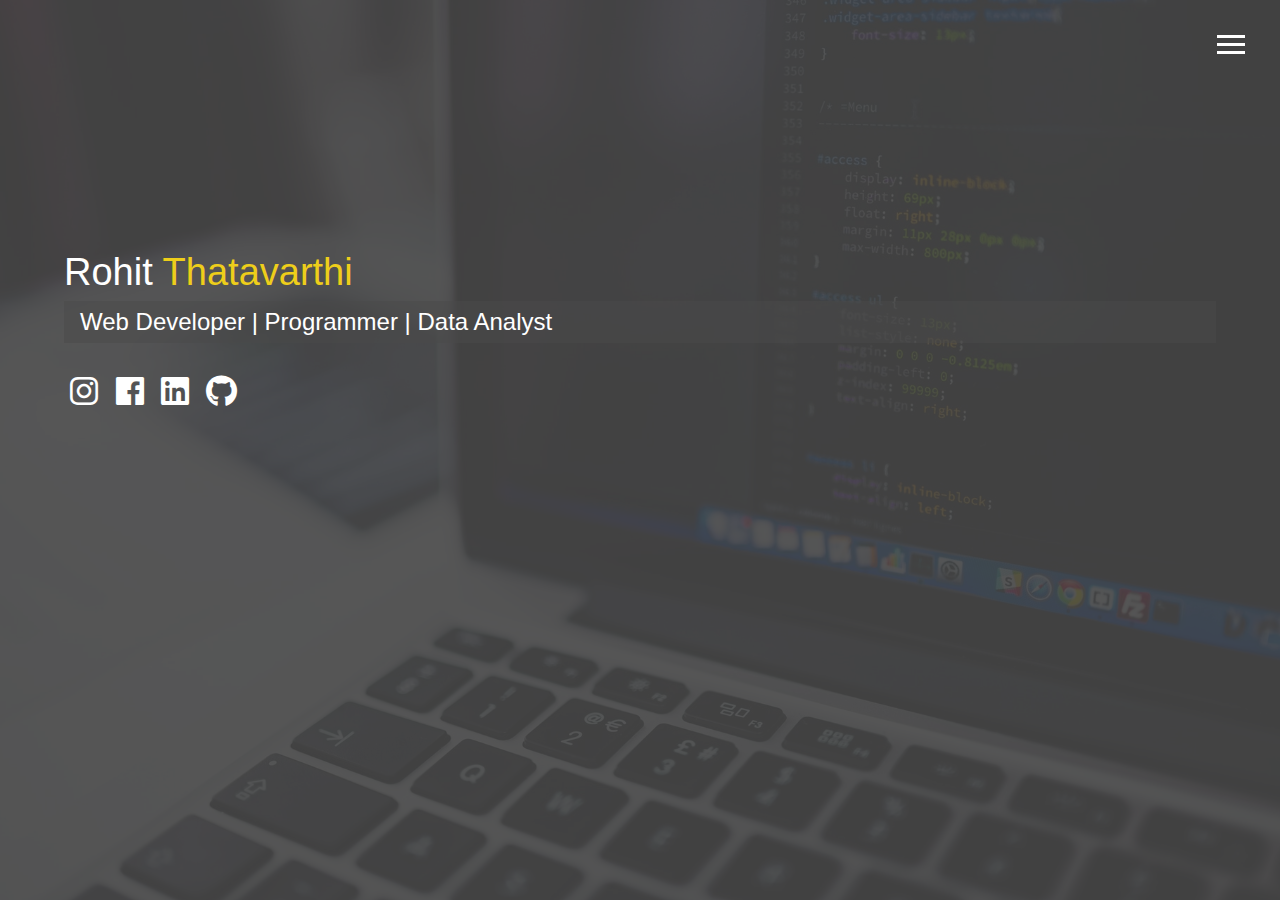
<file: index.html>
<!DOCTYPE html>
<html lang="en">
<head>
	<meta http-equiv="Content-Type" content="text/html; charset=UTF-8"/>
  <meta name="viewport" content="width=device-width, initial-scale=1.0">
  <meta http-equiv="X-UA-Compatible" content="ie=edge">
  <link rel="stylesheet" href="releases/v5.2.0/css/all.css" >
  <link rel="stylesheet" href="css/main.css">
  <title>Welcome Rohit's Portfolio</title>
</head>
<body id="bg-img">
  <header>
    <div class="menu-btn">
      <div class="btn-line"></div>
      <div class="btn-line"></div>
      <div class="btn-line"></div>
    </div>
    <nav class="menu">
      <div class="menu-branding">
        <div class="portrait"></div>
      </div>
      <ul class="menu-nav">
        <li class="nav-item current">
          <a href="index.html" class="nav-link">
            Home
          </a>
        </li>
        <li class="nav-item">
          <a href="about.html" class="nav-link">
            About Me
          </a>
        </li>
        <li class="nav-item">
          <a href="#" class="nav-link">
            My Work
          </a>
        </li>
        <li class="nav-item">
          <a href="contact.html" class="nav-link">
            Contact Me
          </a>
        </li>
      </ul>
    </nav>
  </header>
  <main id="home">
    <h1 style="font-size: 38px;" class="lg-heading">
      Rohit
      <span style="font-size: 38px;" class="text-secondary">Thatavarthi</span>
    </h1>
    <h2 class="sm-heading">
      Web Developer | Programmer | Data Analyst
    </h2>
    <div class="icons">
      <a href="https://www.instagram.com/thatavarthirohit">
        <i class="fab fa-instagram fa-2x"></i>
      </a>
      <a href="https://www.facebook.com/rohit.thatavarthi">
        <i class="fab fa-facebook fa-2x"></i>
      </a>
      <a href="https://www.linkedin.com/in/RohitThatavarthi">
        <i class="fab fa-linkedin fa-2x"></i>
      </a>
      <a href="https://github.com/RohitThatavarthi">
        <i class="fab fa-github fa-2x"></i>
      </a>
    </div>
  </main>
  <script src="js/main.js"></script>
</body>
</html>
</file>
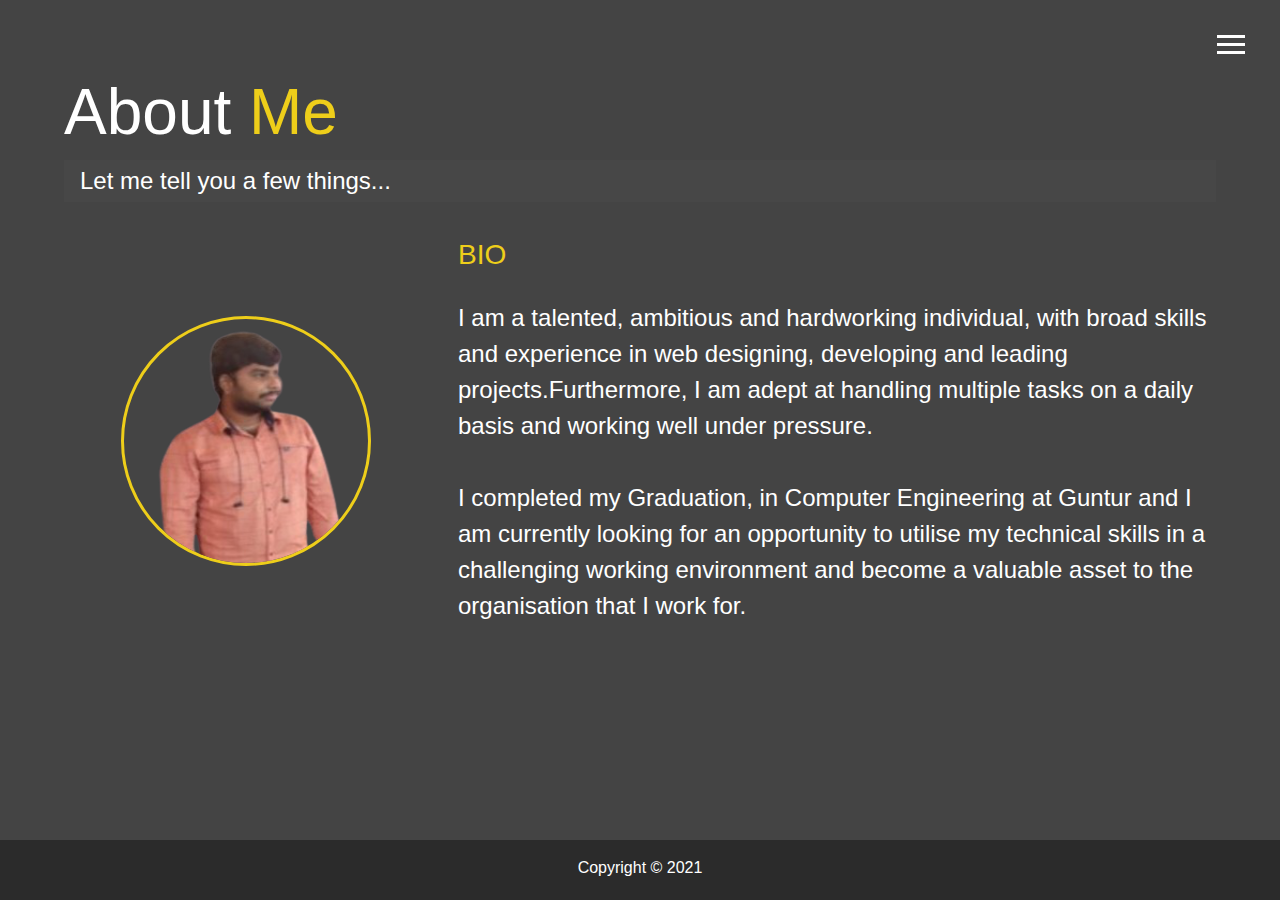
<file: about.html>
<!DOCTYPE html>
<html lang="en">
<head>
	<meta http-equiv="Content-Type" content="text/html; charset=UTF-8"/>
  <meta name="viewport" content="width=device-width, initial-scale=1.0">
  <meta http-equiv="X-UA-Compatible" content="ie=edge">
  <link rel="stylesheet" href="releases/v5.2.0/css/all.css" >
  <link rel="stylesheet" href="css/main.css">
  <title>About Me</title>
</head>
<body>
  <header>
    <div class="menu-btn">
      <div class="btn-line"></div>
      <div class="btn-line"></div>
      <div class="btn-line"></div>
    </div>
    <nav class="menu">
      <div class="menu-branding">
        <div class="portrait"></div>
      </div>
      <ul class="menu-nav">
        <li class="nav-item">
          <a href="index.html" class="nav-link">
            Home
          </a>
        </li>
        <li class="nav-item current">
          <a href="about.html" class="nav-link">
            About Me
          </a>
        </li>
        <li class="nav-item">
          <a href="#" class="nav-link">
            My Work
          </a>
        </li>
        <li class="nav-item">
          <a href="contact.html" class="nav-link">
            Contact Me
          </a>
        </li>
      </ul>
    </nav>
  </header>
  <main id="about">
    <h1 class="lg-heading">
      About
      <span class="text-secondary">Me</span>
    </h1>
    <h2 class="sm-heading">
      Let me tell you a few things...
    </h2>
    <div class="about-info">
      <img src="img/1.png" style="width:250px; height:250px;" alt="John Doe" class="bio-image">
      <div class="bio">
        <h3 class="text-secondary">BIO</h3>
        <p>
         I am a talented, ambitious and hardworking individual, with broad skills and experience in web designing, developing and leading projects.Furthermore, I am adept at handling multiple tasks on a daily basis and working well under pressure.<br>
        <br> I completed my Graduation, in Computer Engineering at Guntur and I am currently looking for an opportunity to utilise my technical skills in a challenging working environment and become a valuable asset to the organisation that I work for.
        </p>
      </div>
      <!-- <div class="job job-1">
        <h3>Swarg Interior & Architect</h3>
        <h6>Full Stack Developer</h6>
        <p>Developed an full working dynamic E-commerce website using HTML5, CSS3, PHP, Js, jQuery & mySQL,and hosted it on google cloud service.Website consist features like User verification via Email,PDF invoice generation,Integration to paypal,Integration to google & Facebook signin </p>
      </div>
      <div class="job job-2">
        <h3>Graphic Designer </h3>
        <h6>Designed An Movie poster</h6>
        <p> Designed an short Film Poster for YouTubers, Instagram,etc using Adobe InDesign, Illustrator, Photoshop & corel draw in cheap rates.</p>
      </div>
      <div class="job job-3">
        <h3>UI/UX Designer</h3>
        <h6>front End Designer</h6>
        <p>Designed an responsive UI (user Interface) for Website, Web apps, Android app using Adobe XD, Figma, sketch,etc at cheap rates</p>
      </div> -->
    </div>
  </main>
  <footer id="main-footer">
    Copyright &copy; 2021
  </footer>
  <script src="js/main.js"></script>
</body>
</html>
</file>
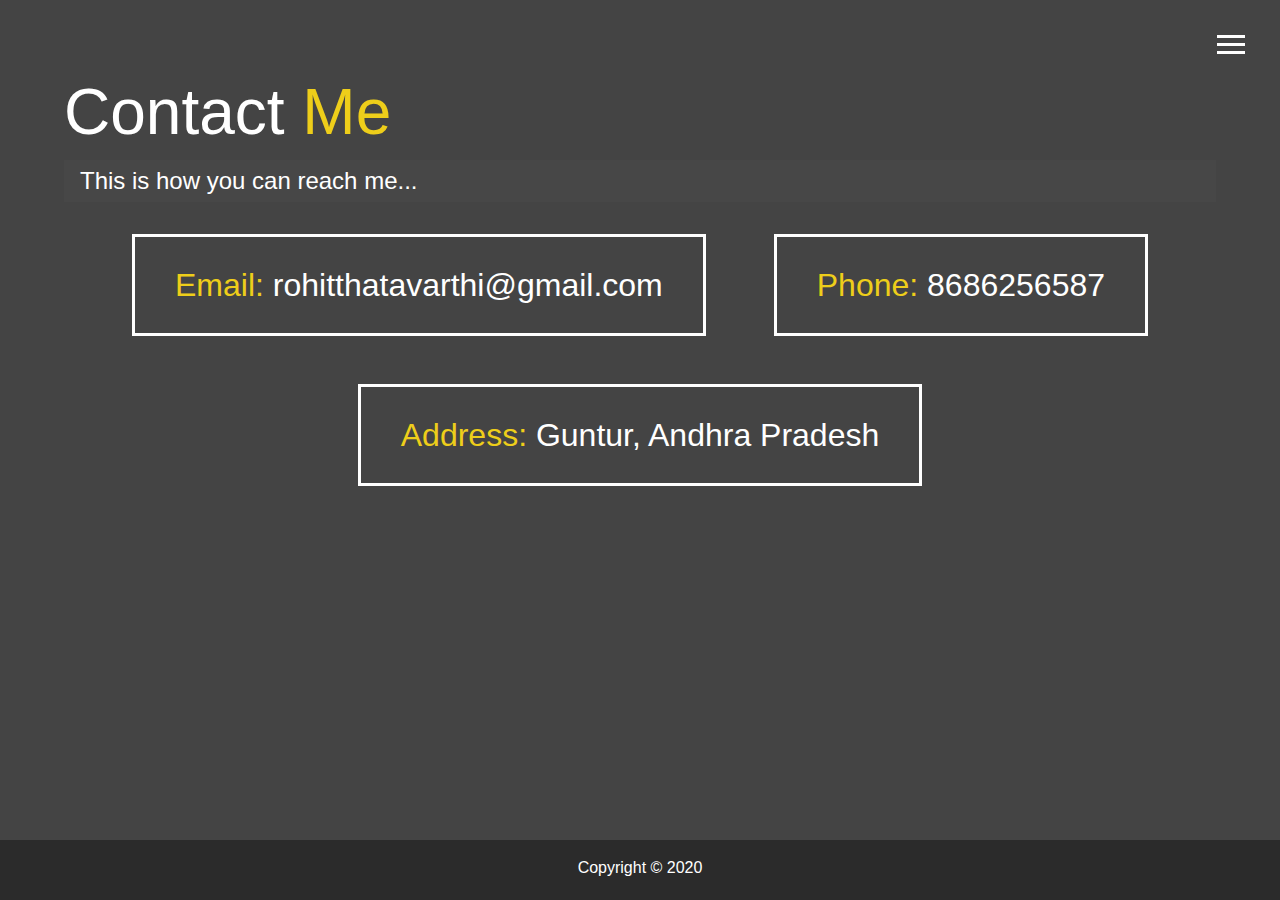
<file: contact.html>
<!DOCTYPE html>
<html lang="en">
<head>
	<meta http-equiv="Content-Type" content="text/html; charset=UTF-8"/>
  <meta name="viewport" content="width=device-width, initial-scale=1.0">
  <meta http-equiv="X-UA-Compatible" content="ie=edge">
  <link rel="stylesheet" href="releases/v5.2.0/css/all.css" >
  <link rel="stylesheet" href="css/main.css">
  <title>Contact Me</title>
</head>
<body>
  <header>
    <div class="menu-btn">
      <div class="btn-line"></div>
      <div class="btn-line"></div>
      <div class="btn-line"></div>
    </div>
    <nav class="menu">
      <div class="menu-branding">
        <div class="portrait"></div>
      </div>
      <ul class="menu-nav">
        <li class="nav-item">
          <a href="index.html" class="nav-link">
            Home
          </a>
        </li>
        <li class="nav-item">
          <a href="about.html" class="nav-link">
            About Me
          </a>
        </li>
        <li class="nav-item">
          <a href="#" class="nav-link">
            My Work
          </a>
        </li>
        <li class="nav-item current">
          <a href="contact.html" class="nav-link">
            Contact Me
          </a>
        </li>
      </ul>
    </nav>
  </header>
  <main id="contact">
    <h1 class="lg-heading">
      Contact
      <span class="text-secondary">Me</span>
    </h1>
    <h2 class="sm-heading">
      This is how you can reach me...
    </h2>
    <div class="boxes">
      <div>
        <span class="text-secondary">Email: </span> <a href="mailto:rohitthatavarthi@gmail.com"> rohitthatavarthi@gmail.com </a>
      </div>
      <div>
        <span class="text-secondary">Phone: </span> <a href="callto:+918686256587"> 8686256587 </a>
      </div>
      <div>
        <span class="text-secondary">Address: </span> Guntur, Andhra Pradesh 
      </div>
    </div>
  </main>
  <footer id="main-footer">
    Copyright &copy; 2020
  </footer>
  <script src="js/main.js"></script>
</body>
</html>
</file>
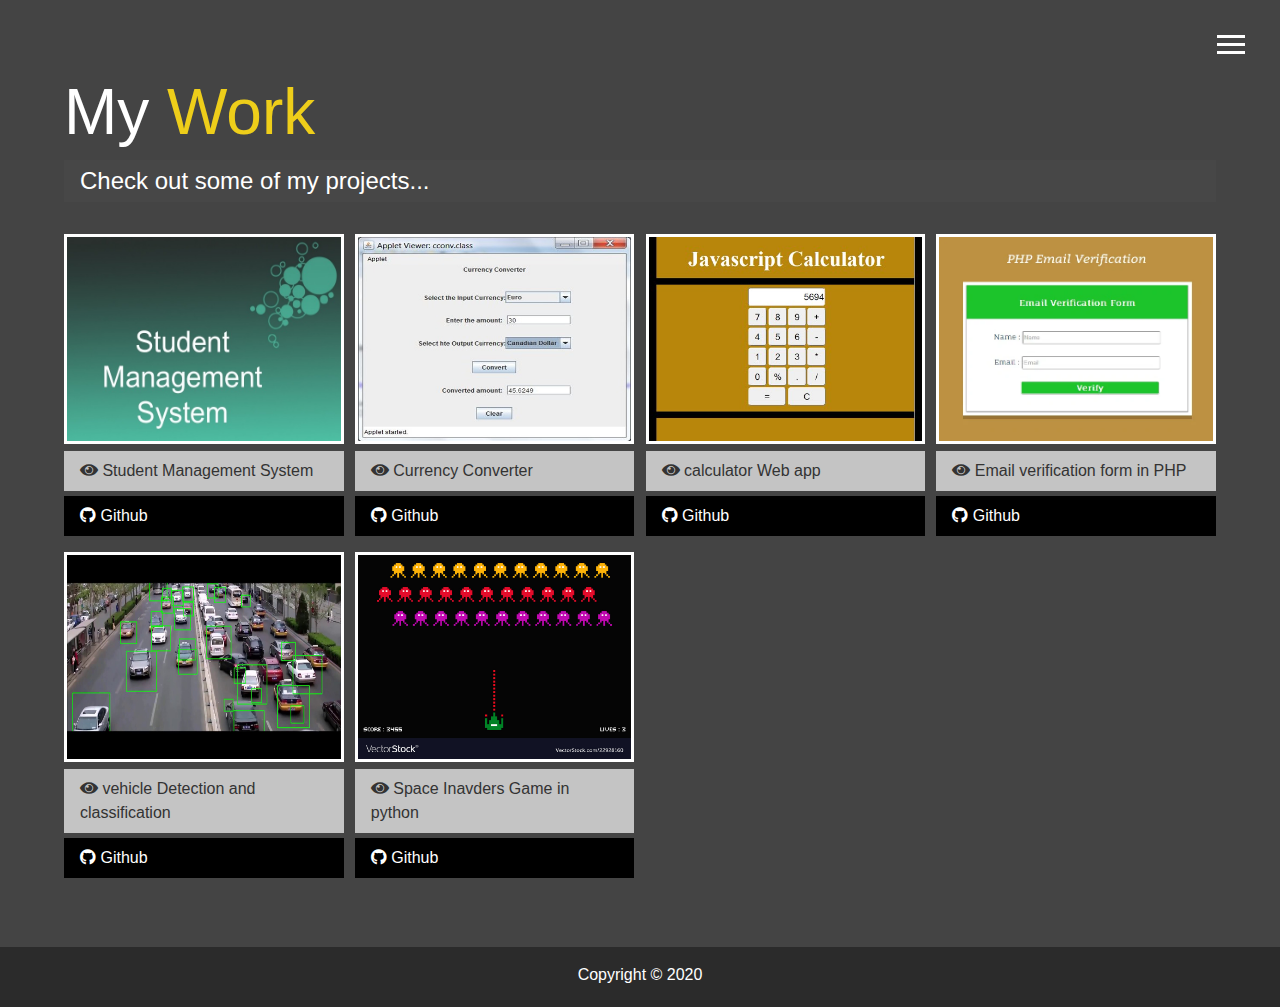
<file: work.html>
<!DOCTYPE html>
<html lang="en">
<head>
	<meta http-equiv="Content-Type" content="text/html; charset=UTF-8"/>
  <meta name="viewport" content="width=device-width, initial-scale=1.0">
  <meta http-equiv="X-UA-Compatible" content="ie=edge">
  <link rel="stylesheet" href="releases/v5.2.0/css/all.css" >
  <link rel="stylesheet" href="css/main.css">
  <title>View My Work</title>
</head>
<body>
  <header>
    <div class="menu-btn">
      <div class="btn-line"></div>
      <div class="btn-line"></div>
      <div class="btn-line"></div>
    </div>
    <nav class="menu">
      <div class="menu-branding">
        <div class="portrait"></div>
      </div>
      <ul class="menu-nav">
        <li class="nav-item">
          <a href="index.html" class="nav-link">
            Home
          </a>
        </li>
        <li class="nav-item">
          <a href="about.html" class="nav-link">
            About Me
          </a>
        </li>
        <li class="nav-item current">
          <a href="#" class="nav-link">
            My Work
          </a>
        </li>
        <li class="nav-item">
          <a href="contact.html" class="nav-link">
          Contact Me
          </a>
        </li>
      </ul>
    </nav>
  </header>
  <main id="work">
    <h1 class="lg-heading">
      My
      <span class="text-secondary">Work</span>
    </h1>
    <h2 class="sm-heading">
      Check out some of my projects...
    </h2>
    <div class="projects">
      <!-- for  project 1--> 
      <div class="item">
        <a href="https://combinatorial-pats.000webhostapp.com/index.php">
          <img style="height:210px;" src="img/projects/student.jpg" alt="Project">
        </a>
        <a href="https://combinatorial-pats.000webhostapp.com/index.php" class="btn-light">
          <i class="fas fa-eye"></i> Student Management System
        </a>
        <a href="https://github.com/Himanshusalagre/student_management_system" class="btn-dark">
          <i class="fab fa-github"></i> Github
        </a>
      </div>
<!-- for  project 2--> 
      <div class="item">
        <a href="https://github.com/Himanshusalagre/currency_convertor">
          <img style="height:210px;" src="img/projects/currency.jpg" alt="Project">
        </a>
        <a href="https://github.com/Himanshusalagre/currency_convertor" class="btn-light">
          <i class="fas fa-eye"></i> Currency Converter
        </a>
        <a href="https://github.com/Himanshusalagre/currency_convertor" class="btn-dark">
          <i class="fab fa-github"></i> Github
        </a>
      </div>
<!-- for  project 3--> 
      <div class="item">
        <a href="https://github.com/Himanshusalagre/online_Calculator">
          <img style="height:210px;" src="img/projects/calci.jpg" alt="Project">
        </a>
        <a href="https://github.com/Himanshusalagre/online_Calculator" class="btn-light">
          <i class="fas fa-eye"></i> calculator Web app 
        </a>
        <a href="https://github.com/Himanshusalagre/online_Calculator" class="btn-dark">
          <i class="fab fa-github"></i> Github
        </a>
      </div>
<!-- for  project 4--> 
      <div class="item">
        <a href="https://github.com/Himanshusalagre/Client_verification_via_Email">
          <img style="height:210px;" src="img/projects/email.png" alt="Project">
        </a>
        <a href="https://github.com/Himanshusalagre/Client_verification_via_Email" class="btn-light">
          <i class="fas fa-eye"></i> Email verification form in PHP
        </a>
        <a href="https://github.com/Himanshusalagre/Client_verification_via_Email" class="btn-dark">
          <i class="fab fa-github"></i> Github
        </a>
      </div>
<!-- for  project 5--> 
      <div class="item">
        <a href="https://github.com/Himanshusalagre/vehicle_Detection_and_classification">
          <img style="height:210px;" src="img/projects/vehicle.jpg" alt="Project">
        </a>
        <a href="https://github.com/Himanshusalagre/vehicle_Detection_and_classification" class="btn-light">
          <i class="fas fa-eye"></i> vehicle Detection and classification
        </a>
        <a href=" https://github.com/Himanshusalagre/vehicle_Detection_and_classification" class="btn-dark">
          <i class="fab fa-github"></i> Github
        </a>
      </div>
<!--- for  project 6--> 
  <div class="item">
        <a href="https://github.com/Himanshusalagre/space_invader_Python_Game">
          <img style="height:210px;" src="img/projects/space.jpg" alt="Project">
        </a>
        <a href="https://github.com/Himanshusalagre/space_invader_Python_Game" class="btn-light">
          <i class="fas fa-eye"></i> Space Inavders Game in python
        </a>
        <a href="https://github.com/Himanshusalagre/space_invader_Python_Game" class="btn-dark">
          <i class="fab fa-github"></i> Github
        </a>
      </div>
    </div>
  </main>
  <footer id="main-footer">
    Copyright &copy; 2020
  </footer>
  <script src="js/main.js"></script>
</body>
</html>
</file>
<file: css/main.css>
.menu-btn {
  position: absolute;
  z-index: 3;
  right: 35px;
  top: 35px;
  cursor: pointer;
  transition: all 0.5s ease-out; }
  .menu-btn .btn-line {
    width: 28px;
    height: 3px;
    margin: 0 0 5px 0;
    background: #fff;
    transition: all 0.5s ease-out; }
  .menu-btn.close {
    transform: rotate(180deg); }
    .menu-btn.close .btn-line:nth-child(1) {
      transform: rotate(45deg) translate(5px, 5px); }
    .menu-btn.close .btn-line:nth-child(2) {
      opacity: 0; }
    .menu-btn.close .btn-line:nth-child(3) {
      transform: rotate(-45deg) translate(7px, -6px); }

.menu {
  position: fixed;
  top: 0;
  width: 100%;
  opacity: 0.9;
  visibility: hidden; }
  .menu.show {
    visibility: visible; }
  .menu-branding, .menu-nav {
    display: flex;
    flex-flow: column wrap;
    align-items: center;
    justify-content: center;
    float: left;
    width: 50%;
    height: 100vh;
    overflow: hidden; }
  .menu-nav {
    margin: 0;
    padding: 0;
    background: #373737;
    list-style: none;
    transform: translate3d(0, -100%, 0);
    transition: all 0.5s ease-out; }
    .menu-nav.show {
      transform: translate3d(0, 0, 0); }
  .menu-branding {
    background: #444;
    transform: translate3d(0, 100%, 0);
    transition: all 0.5s ease-out; }
    .menu-branding.show {
      transform: translate3d(0, 0, 0); }
    .menu-branding .portrait {
      width: 228px;
      height: 271px;
      background: url("../img/1.png");
      background-color: #eece1a;
      border-radius: 50%;
      border: solid 5px wheat; }
  .menu .nav-item {
    transform: translate3d(600px, 0, 0);
    transition: all 0.5s ease-out; }
    .menu .nav-item.show {
      transform: translate3d(0, 0, 0); }
    .menu .nav-item.current > a {
      color: #eece1a; }
  .menu .nav-link {
    display: inline-block;
    position: relative;
    font-size: 30px;
    text-transform: uppercase;
    padding: 1rem 0;
    font-weight: 300;
    color: #fff;
    text-decoration: none;
    transition: all 0.5s ease-out; }
    .menu .nav-link:hover {
      color: #eece1a; }

.nav-item:nth-child(1) {
  transition-delay: 0.1s; }

.nav-item:nth-child(2) {
  transition-delay: 0.2s; }

.nav-item:nth-child(3) {
  transition-delay: 0.3s; }

.nav-item:nth-child(4) {
  transition-delay: 0.4s; }

* {
  box-sizing: border-box; }

body {
  background: #444;
  color: #fff;
  height: 100%;
  margin: 0;
  font-family: 'Segoe UI', Tahoma, Geneva, Verdana, sans-serif;
  line-height: 1.5; }
  body#bg-img {
    background: url(../img/background.jpg);
    background-attachment: fixed;
    background-size: cover; }
    body#bg-img:after {
      content: '';
      position: absolute;
      top: 0;
      right: 0;
      width: 100%;
      height: 100%;
      z-index: -1;
      background: rgba(68, 68, 68, 0.9); }

h1,
h2,
h3 {
  margin: 0;
  font-weight: 400; }
  h1.lg-heading,
  h2.lg-heading,
  h3.lg-heading {
    font-size: 4rem; }
  h1.sm-heading,
  h2.sm-heading,
  h3.sm-heading {
    margin-bottom: 2rem;
    padding: 0.2rem 1rem;
    background: rgba(73, 73, 73, 0.5); }

a {
  color: #fff;
  text-decoration: none; }

header {
  position: fixed;
  z-index: 2;
  width: 100%; }

.text-secondary {
  color: #eece1a; }

main {
  padding: 4rem;
  min-height: calc(100vh - 60px); }
  main .icons {
    margin-top: 1rem; }
    main .icons a {
      padding: 0.4rem; }
      main .icons a:hover {
        color: #eece1a;
        transition: all 0.5s ease-out; }
  main#home {
    overflow: hidden; }
    main#home h1 {
      margin-top: 20vh; }

.about-info {
  display: grid;
  grid-gap: 30px;
  grid-template-areas: 'bioimage bio bio' 'job1 job2 job3';
  grid-template-columns: repeat(3, 1fr); }
  .about-info .bio-image {
    grid-area: bioimage;
    margin: auto;
    border-radius: 50%;
    border: #eece1a 3px solid; }
  .about-info .bio {
    grid-area: bio;
    font-size: 1.5rem; }
  .about-info .job-1 {
    grid-area: job1; }
  .about-info .job-2 {
    grid-area: job2; }
  .about-info .job-3 {
    grid-area: job3; }
  .about-info .job {
    background: #515151;
    padding: 0.5rem;
    border-bottom: #eece1a 5px solid; }

.projects {
  display: grid;
  grid-gap: 0.7rem;
  grid-template-columns: repeat(3, 1fr); }
  .projects img {
    width: 100%;
    border: 3px #fff solid; }
    .projects img:hover {
      opacity: 0.5;
      border-color: #eece1a;
      transition: all 0.5s ease-out; }

.boxes {
  display: flex;
  flex-wrap: wrap;
  justify-content: space-evenly;
  align-items: center;
  margin-top: 1rem; }
  .boxes div {
    font-size: 2rem;
    border: 3px #fff solid;
    padding: 1.5rem 2.5rem;
    margin-bottom: 3rem;
    transition: all 0.5s ease-out; }
    .boxes div:hover {
      padding: 0.5rem 1.5rem;
      background: #eece1a;
      color: #000; }
      .boxes div:hover span {
        color: #000; }

.btn, .btn-dark, .btn-light {
  display: block;
  padding: 0.5rem 1rem;
  border: 0;
  margin-bottom: 0.3rem; }
  .btn:hover, .btn-dark:hover, .btn-light:hover {
    background: #eece1a;
    color: #000; }

.btn-dark {
  background: black;
  color: #fff; }

.btn-light {
  background: #c4c4c4;
  color: #333; }

#main-footer {
  text-align: center;
  padding: 1rem;
  background: #2b2b2b;
  color: #fff;
  height: 60px; }

@media screen and (min-width: 1171px) {
  .projects {
    grid-template-columns: repeat(4, 1fr); } }

@media screen and (min-width: 769px) and (max-width: 1170px) {
  .projects {
    grid-template-columns: repeat(3, 1fr); } }

@media screen and (max-width: 768px) {
  main {
    align-items: center;
    text-align: center; }
    main .lg-heading {
      line-height: 1;
      margin-bottom: 1rem; }
  ul.menu-nav,
  div.menu-branding {
    float: none;
    width: 100%;
    min-height: 0; }
    ul.menu-nav.show,
    div.menu-branding.show {
      transform: translate3d(0, 0, 0); }
  .menu-nav {
    height: 75vh;
    transform: translate3d(-100%, 0, 0);
    font-size: 24px; }
  .menu-branding {
    height: 25vh;
    transform: translate3d(100%, 0, 0); }
    .menu-branding .portrait {
      background: url("../img/1_small.png");
      width: 150px;
      height:148px; 
    }
  .about-info {
    grid-template-areas: 'bioimage' 'bio' 'job1' 'job2' 'job3';
    grid-template-columns: 1fr; }
  .projects {
    grid-template-columns: repeat(2, 1fr); } }

@media screen and (max-width: 500px) {
  main {
    padding: 2rem; }
    main #home h1 {
      margin-top: 10vh; }
    main .lg-heading {
      margin-top: 1rem;
      font-size: 5rem; }
  .projects {
    grid-template-columns: 1fr; } }
</file>
<file: releases/v5.2.0/css/all.css>
/*!
 * Font Awesome Free 5.2.0 by @fontawesome - https://fontawesome.com
 * License - https://fontawesome.com/license (Icons: CC BY 4.0, Fonts: SIL OFL 1.1, Code: MIT License)
 */
.fa,.fab,.fal,.far,.fas{-moz-osx-font-smoothing:grayscale;-webkit-font-smoothing:antialiased;display:inline-block;font-style:normal;font-variant:normal;text-rendering:auto;line-height:1}.fa-lg{font-size:1.33333em;line-height:.75em;vertical-align:-.0667em}.fa-xs{font-size:.75em}.fa-sm{font-size:.875em}.fa-1x{font-size:1em}.fa-2x{font-size:2em}.fa-3x{font-size:3em}.fa-4x{font-size:4em}.fa-5x{font-size:5em}.fa-6x{font-size:6em}.fa-7x{font-size:7em}.fa-8x{font-size:8em}.fa-9x{font-size:9em}.fa-10x{font-size:10em}.fa-fw{text-align:center;width:1.25em}.fa-ul{list-style-type:none;margin-left:2.5em;padding-left:0}.fa-ul>li{position:relative}.fa-li{left:-2em;position:absolute;text-align:center;width:2em;line-height:inherit}.fa-border{border:.08em solid #eee;border-radius:.1em;padding:.2em .25em .15em}.fa-pull-left{float:left}.fa-pull-right{float:right}.fa.fa-pull-left,.fab.fa-pull-left,.fal.fa-pull-left,.far.fa-pull-left,.fas.fa-pull-left{margin-right:.3em}.fa.fa-pull-right,.fab.fa-pull-right,.fal.fa-pull-right,.far.fa-pull-right,.fas.fa-pull-right{margin-left:.3em}.fa-spin{animation:a 2s infinite linear}.fa-pulse{animation:a 1s infinite steps(8)}@keyframes a{0%{transform:rotate(0deg)}to{transform:rotate(1turn)}}.fa-rotate-90{-ms-filter:"progid:DXImageTransform.Microsoft.BasicImage(rotation=1)";transform:rotate(90deg)}.fa-rotate-180{-ms-filter:"progid:DXImageTransform.Microsoft.BasicImage(rotation=2)";transform:rotate(180deg)}.fa-rotate-270{-ms-filter:"progid:DXImageTransform.Microsoft.BasicImage(rotation=3)";transform:rotate(270deg)}.fa-flip-horizontal{-ms-filter:"progid:DXImageTransform.Microsoft.BasicImage(rotation=0, mirror=1)";transform:scaleX(-1)}.fa-flip-vertical{transform:scaleY(-1)}.fa-flip-horizontal.fa-flip-vertical,.fa-flip-vertical{-ms-filter:"progid:DXImageTransform.Microsoft.BasicImage(rotation=2, mirror=1)"}.fa-flip-horizontal.fa-flip-vertical{transform:scale(-1)}:root .fa-flip-horizontal,:root .fa-flip-vertical,:root .fa-rotate-90,:root .fa-rotate-180,:root .fa-rotate-270{-webkit-filter:none;filter:none}.fa-stack{display:inline-block;height:2em;line-height:2em;position:relative;vertical-align:middle;width:2em}.fa-stack-1x,.fa-stack-2x{left:0;position:absolute;text-align:center;width:100%}.fa-stack-1x{line-height:inherit}.fa-stack-2x{font-size:2em}.fa-inverse{color:#fff}.fa-500px:before{content:"\f26e"}.fa-accessible-icon:before{content:"\f368"}.fa-accusoft:before{content:"\f369"}.fa-address-book:before{content:"\f2b9"}.fa-address-card:before{content:"\f2bb"}.fa-adjust:before{content:"\f042"}.fa-adn:before{content:"\f170"}.fa-adversal:before{content:"\f36a"}.fa-affiliatetheme:before{content:"\f36b"}.fa-air-freshener:before{content:"\f5d0"}.fa-algolia:before{content:"\f36c"}.fa-align-center:before{content:"\f037"}.fa-align-justify:before{content:"\f039"}.fa-align-left:before{content:"\f036"}.fa-align-right:before{content:"\f038"}.fa-allergies:before{content:"\f461"}.fa-amazon:before{content:"\f270"}.fa-amazon-pay:before{content:"\f42c"}.fa-ambulance:before{content:"\f0f9"}.fa-american-sign-language-interpreting:before{content:"\f2a3"}.fa-amilia:before{content:"\f36d"}.fa-anchor:before{content:"\f13d"}.fa-android:before{content:"\f17b"}.fa-angellist:before{content:"\f209"}.fa-angle-double-down:before{content:"\f103"}.fa-angle-double-left:before{content:"\f100"}.fa-angle-double-right:before{content:"\f101"}.fa-angle-double-up:before{content:"\f102"}.fa-angle-down:before{content:"\f107"}.fa-angle-left:before{content:"\f104"}.fa-angle-right:before{content:"\f105"}.fa-angle-up:before{content:"\f106"}.fa-angry:before{content:"\f556"}.fa-angrycreative:before{content:"\f36e"}.fa-angular:before{content:"\f420"}.fa-app-store:before{content:"\f36f"}.fa-app-store-ios:before{content:"\f370"}.fa-apper:before{content:"\f371"}.fa-apple:before{content:"\f179"}.fa-apple-alt:before{content:"\f5d1"}.fa-apple-pay:before{content:"\f415"}.fa-archive:before{content:"\f187"}.fa-archway:before{content:"\f557"}.fa-arrow-alt-circle-down:before{content:"\f358"}.fa-arrow-alt-circle-left:before{content:"\f359"}.fa-arrow-alt-circle-right:before{content:"\f35a"}.fa-arrow-alt-circle-up:before{content:"\f35b"}.fa-arrow-circle-down:before{content:"\f0ab"}.fa-arrow-circle-left:before{content:"\f0a8"}.fa-arrow-circle-right:before{content:"\f0a9"}.fa-arrow-circle-up:before{content:"\f0aa"}.fa-arrow-down:before{content:"\f063"}.fa-arrow-left:before{content:"\f060"}.fa-arrow-right:before{content:"\f061"}.fa-arrow-up:before{content:"\f062"}.fa-arrows-alt:before{content:"\f0b2"}.fa-arrows-alt-h:before{content:"\f337"}.fa-arrows-alt-v:before{content:"\f338"}.fa-assistive-listening-systems:before{content:"\f2a2"}.fa-asterisk:before{content:"\f069"}.fa-asymmetrik:before{content:"\f372"}.fa-at:before{content:"\f1fa"}.fa-atlas:before{content:"\f558"}.fa-atom:before{content:"\f5d2"}.fa-audible:before{content:"\f373"}.fa-audio-description:before{content:"\f29e"}.fa-autoprefixer:before{content:"\f41c"}.fa-avianex:before{content:"\f374"}.fa-aviato:before{content:"\f421"}.fa-award:before{content:"\f559"}.fa-aws:before{content:"\f375"}.fa-backspace:before{content:"\f55a"}.fa-backward:before{content:"\f04a"}.fa-balance-scale:before{content:"\f24e"}.fa-ban:before{content:"\f05e"}.fa-band-aid:before{content:"\f462"}.fa-bandcamp:before{content:"\f2d5"}.fa-barcode:before{content:"\f02a"}.fa-bars:before{content:"\f0c9"}.fa-baseball-ball:before{content:"\f433"}.fa-basketball-ball:before{content:"\f434"}.fa-bath:before{content:"\f2cd"}.fa-battery-empty:before{content:"\f244"}.fa-battery-full:before{content:"\f240"}.fa-battery-half:before{content:"\f242"}.fa-battery-quarter:before{content:"\f243"}.fa-battery-three-quarters:before{content:"\f241"}.fa-bed:before{content:"\f236"}.fa-beer:before{content:"\f0fc"}.fa-behance:before{content:"\f1b4"}.fa-behance-square:before{content:"\f1b5"}.fa-bell:before{content:"\f0f3"}.fa-bell-slash:before{content:"\f1f6"}.fa-bezier-curve:before{content:"\f55b"}.fa-bicycle:before{content:"\f206"}.fa-bimobject:before{content:"\f378"}.fa-binoculars:before{content:"\f1e5"}.fa-birthday-cake:before{content:"\f1fd"}.fa-bitbucket:before{content:"\f171"}.fa-bitcoin:before{content:"\f379"}.fa-bity:before{content:"\f37a"}.fa-black-tie:before{content:"\f27e"}.fa-blackberry:before{content:"\f37b"}.fa-blender:before{content:"\f517"}.fa-blind:before{content:"\f29d"}.fa-blogger:before{content:"\f37c"}.fa-blogger-b:before{content:"\f37d"}.fa-bluetooth:before{content:"\f293"}.fa-bluetooth-b:before{content:"\f294"}.fa-bold:before{content:"\f032"}.fa-bolt:before{content:"\f0e7"}.fa-bomb:before{content:"\f1e2"}.fa-bone:before{content:"\f5d7"}.fa-bong:before{content:"\f55c"}.fa-book:before{content:"\f02d"}.fa-book-open:before{content:"\f518"}.fa-book-reader:before{content:"\f5da"}.fa-bookmark:before{content:"\f02e"}.fa-bowling-ball:before{content:"\f436"}.fa-box:before{content:"\f466"}.fa-box-open:before{content:"\f49e"}.fa-boxes:before{content:"\f468"}.fa-braille:before{content:"\f2a1"}.fa-brain:before{content:"\f5dc"}.fa-briefcase:before{content:"\f0b1"}.fa-briefcase-medical:before{content:"\f469"}.fa-broadcast-tower:before{content:"\f519"}.fa-broom:before{content:"\f51a"}.fa-brush:before{content:"\f55d"}.fa-btc:before{content:"\f15a"}.fa-bug:before{content:"\f188"}.fa-building:before{content:"\f1ad"}.fa-bullhorn:before{content:"\f0a1"}.fa-bullseye:before{content:"\f140"}.fa-burn:before{content:"\f46a"}.fa-buromobelexperte:before{content:"\f37f"}.fa-bus:before{content:"\f207"}.fa-bus-alt:before{content:"\f55e"}.fa-buysellads:before{content:"\f20d"}.fa-calculator:before{content:"\f1ec"}.fa-calendar:before{content:"\f133"}.fa-calendar-alt:before{content:"\f073"}.fa-calendar-check:before{content:"\f274"}.fa-calendar-minus:before{content:"\f272"}.fa-calendar-plus:before{content:"\f271"}.fa-calendar-times:before{content:"\f273"}.fa-camera:before{content:"\f030"}.fa-camera-retro:before{content:"\f083"}.fa-cannabis:before{content:"\f55f"}.fa-capsules:before{content:"\f46b"}.fa-car:before{content:"\f1b9"}.fa-car-alt:before{content:"\f5de"}.fa-car-battery:before{content:"\f5df"}.fa-car-crash:before{content:"\f5e1"}.fa-car-side:before{content:"\f5e4"}.fa-caret-down:before{content:"\f0d7"}.fa-caret-left:before{content:"\f0d9"}.fa-caret-right:before{content:"\f0da"}.fa-caret-square-down:before{content:"\f150"}.fa-caret-square-left:before{content:"\f191"}.fa-caret-square-right:before{content:"\f152"}.fa-caret-square-up:before{content:"\f151"}.fa-caret-up:before{content:"\f0d8"}.fa-cart-arrow-down:before{content:"\f218"}.fa-cart-plus:before{content:"\f217"}.fa-cc-amazon-pay:before{content:"\f42d"}.fa-cc-amex:before{content:"\f1f3"}.fa-cc-apple-pay:before{content:"\f416"}.fa-cc-diners-club:before{content:"\f24c"}.fa-cc-discover:before{content:"\f1f2"}.fa-cc-jcb:before{content:"\f24b"}.fa-cc-mastercard:before{content:"\f1f1"}.fa-cc-paypal:before{content:"\f1f4"}.fa-cc-stripe:before{content:"\f1f5"}.fa-cc-visa:before{content:"\f1f0"}.fa-centercode:before{content:"\f380"}.fa-certificate:before{content:"\f0a3"}.fa-chalkboard:before{content:"\f51b"}.fa-chalkboard-teacher:before{content:"\f51c"}.fa-charging-station:before{content:"\f5e7"}.fa-chart-area:before{content:"\f1fe"}.fa-chart-bar:before{content:"\f080"}.fa-chart-line:before{content:"\f201"}.fa-chart-pie:before{content:"\f200"}.fa-check:before{content:"\f00c"}.fa-check-circle:before{content:"\f058"}.fa-check-double:before{content:"\f560"}.fa-check-square:before{content:"\f14a"}.fa-chess:before{content:"\f439"}.fa-chess-bishop:before{content:"\f43a"}.fa-chess-board:before{content:"\f43c"}.fa-chess-king:before{content:"\f43f"}.fa-chess-knight:before{content:"\f441"}.fa-chess-pawn:before{content:"\f443"}.fa-chess-queen:before{content:"\f445"}.fa-chess-rook:before{content:"\f447"}.fa-chevron-circle-down:before{content:"\f13a"}.fa-chevron-circle-left:before{content:"\f137"}.fa-chevron-circle-right:before{content:"\f138"}.fa-chevron-circle-up:before{content:"\f139"}.fa-chevron-down:before{content:"\f078"}.fa-chevron-left:before{content:"\f053"}.fa-chevron-right:before{content:"\f054"}.fa-chevron-up:before{content:"\f077"}.fa-child:before{content:"\f1ae"}.fa-chrome:before{content:"\f268"}.fa-church:before{content:"\f51d"}.fa-circle:before{content:"\f111"}.fa-circle-notch:before{content:"\f1ce"}.fa-clipboard:before{content:"\f328"}.fa-clipboard-check:before{content:"\f46c"}.fa-clipboard-list:before{content:"\f46d"}.fa-clock:before{content:"\f017"}.fa-clone:before{content:"\f24d"}.fa-closed-captioning:before{content:"\f20a"}.fa-cloud:before{content:"\f0c2"}.fa-cloud-download-alt:before{content:"\f381"}.fa-cloud-upload-alt:before{content:"\f382"}.fa-cloudscale:before{content:"\f383"}.fa-cloudsmith:before{content:"\f384"}.fa-cloudversify:before{content:"\f385"}.fa-cocktail:before{content:"\f561"}.fa-code:before{content:"\f121"}.fa-code-branch:before{content:"\f126"}.fa-codepen:before{content:"\f1cb"}.fa-codiepie:before{content:"\f284"}.fa-coffee:before{content:"\f0f4"}.fa-cog:before{content:"\f013"}.fa-cogs:before{content:"\f085"}.fa-coins:before{content:"\f51e"}.fa-columns:before{content:"\f0db"}.fa-comment:before{content:"\f075"}.fa-comment-alt:before{content:"\f27a"}.fa-comment-dots:before{content:"\f4ad"}.fa-comment-slash:before{content:"\f4b3"}.fa-comments:before{content:"\f086"}.fa-compact-disc:before{content:"\f51f"}.fa-compass:before{content:"\f14e"}.fa-compress:before{content:"\f066"}.fa-concierge-bell:before{content:"\f562"}.fa-connectdevelop:before{content:"\f20e"}.fa-contao:before{content:"\f26d"}.fa-cookie:before{content:"\f563"}.fa-cookie-bite:before{content:"\f564"}.fa-copy:before{content:"\f0c5"}.fa-copyright:before{content:"\f1f9"}.fa-couch:before{content:"\f4b8"}.fa-cpanel:before{content:"\f388"}.fa-creative-commons:before{content:"\f25e"}.fa-creative-commons-by:before{content:"\f4e7"}.fa-creative-commons-nc:before{content:"\f4e8"}.fa-creative-commons-nc-eu:before{content:"\f4e9"}.fa-creative-commons-nc-jp:before{content:"\f4ea"}.fa-creative-commons-nd:before{content:"\f4eb"}.fa-creative-commons-pd:before{content:"\f4ec"}.fa-creative-commons-pd-alt:before{content:"\f4ed"}.fa-creative-commons-remix:before{content:"\f4ee"}.fa-creative-commons-sa:before{content:"\f4ef"}.fa-creative-commons-sampling:before{content:"\f4f0"}.fa-creative-commons-sampling-plus:before{content:"\f4f1"}.fa-creative-commons-share:before{content:"\f4f2"}.fa-credit-card:before{content:"\f09d"}.fa-crop:before{content:"\f125"}.fa-crop-alt:before{content:"\f565"}.fa-crosshairs:before{content:"\f05b"}.fa-crow:before{content:"\f520"}.fa-crown:before{content:"\f521"}.fa-css3:before{content:"\f13c"}.fa-css3-alt:before{content:"\f38b"}.fa-cube:before{content:"\f1b2"}.fa-cubes:before{content:"\f1b3"}.fa-cut:before{content:"\f0c4"}.fa-cuttlefish:before{content:"\f38c"}.fa-d-and-d:before{content:"\f38d"}.fa-dashcube:before{content:"\f210"}.fa-database:before{content:"\f1c0"}.fa-deaf:before{content:"\f2a4"}.fa-delicious:before{content:"\f1a5"}.fa-deploydog:before{content:"\f38e"}.fa-deskpro:before{content:"\f38f"}.fa-desktop:before{content:"\f108"}.fa-deviantart:before{content:"\f1bd"}.fa-diagnoses:before{content:"\f470"}.fa-dice:before{content:"\f522"}.fa-dice-five:before{content:"\f523"}.fa-dice-four:before{content:"\f524"}.fa-dice-one:before{content:"\f525"}.fa-dice-six:before{content:"\f526"}.fa-dice-three:before{content:"\f527"}.fa-dice-two:before{content:"\f528"}.fa-digg:before{content:"\f1a6"}.fa-digital-ocean:before{content:"\f391"}.fa-digital-tachograph:before{content:"\f566"}.fa-directions:before{content:"\f5eb"}.fa-discord:before{content:"\f392"}.fa-discourse:before{content:"\f393"}.fa-divide:before{content:"\f529"}.fa-dizzy:before{content:"\f567"}.fa-dna:before{content:"\f471"}.fa-dochub:before{content:"\f394"}.fa-docker:before{content:"\f395"}.fa-dollar-sign:before{content:"\f155"}.fa-dolly:before{content:"\f472"}.fa-dolly-flatbed:before{content:"\f474"}.fa-donate:before{content:"\f4b9"}.fa-door-closed:before{content:"\f52a"}.fa-door-open:before{content:"\f52b"}.fa-dot-circle:before{content:"\f192"}.fa-dove:before{content:"\f4ba"}.fa-download:before{content:"\f019"}.fa-draft2digital:before{content:"\f396"}.fa-drafting-compass:before{content:"\f568"}.fa-draw-polygon:before{content:"\f5ee"}.fa-dribbble:before{content:"\f17d"}.fa-dribbble-square:before{content:"\f397"}.fa-dropbox:before{content:"\f16b"}.fa-drum:before{content:"\f569"}.fa-drum-steelpan:before{content:"\f56a"}.fa-drupal:before{content:"\f1a9"}.fa-dumbbell:before{content:"\f44b"}.fa-dyalog:before{content:"\f399"}.fa-earlybirds:before{content:"\f39a"}.fa-ebay:before{content:"\f4f4"}.fa-edge:before{content:"\f282"}.fa-edit:before{content:"\f044"}.fa-eject:before{content:"\f052"}.fa-elementor:before{content:"\f430"}.fa-ellipsis-h:before{content:"\f141"}.fa-ellipsis-v:before{content:"\f142"}.fa-ello:before{content:"\f5f1"}.fa-ember:before{content:"\f423"}.fa-empire:before{content:"\f1d1"}.fa-envelope:before{content:"\f0e0"}.fa-envelope-open:before{content:"\f2b6"}.fa-envelope-square:before{content:"\f199"}.fa-envira:before{content:"\f299"}.fa-equals:before{content:"\f52c"}.fa-eraser:before{content:"\f12d"}.fa-erlang:before{content:"\f39d"}.fa-ethereum:before{content:"\f42e"}.fa-etsy:before{content:"\f2d7"}.fa-euro-sign:before{content:"\f153"}.fa-exchange-alt:before{content:"\f362"}.fa-exclamation:before{content:"\f12a"}.fa-exclamation-circle:before{content:"\f06a"}.fa-exclamation-triangle:before{content:"\f071"}.fa-expand:before{content:"\f065"}.fa-expand-arrows-alt:before{content:"\f31e"}.fa-expeditedssl:before{content:"\f23e"}.fa-external-link-alt:before{content:"\f35d"}.fa-external-link-square-alt:before{content:"\f360"}.fa-eye:before{content:"\f06e"}.fa-eye-dropper:before{content:"\f1fb"}.fa-eye-slash:before{content:"\f070"}.fa-facebook:before{content:"\f09a"}.fa-facebook-f:before{content:"\f39e"}.fa-facebook-messenger:before{content:"\f39f"}.fa-facebook-square:before{content:"\f082"}.fa-fast-backward:before{content:"\f049"}.fa-fast-forward:before{content:"\f050"}.fa-fax:before{content:"\f1ac"}.fa-feather:before{content:"\f52d"}.fa-feather-alt:before{content:"\f56b"}.fa-female:before{content:"\f182"}.fa-fighter-jet:before{content:"\f0fb"}.fa-file:before{content:"\f15b"}.fa-file-alt:before{content:"\f15c"}.fa-file-archive:before{content:"\f1c6"}.fa-file-audio:before{content:"\f1c7"}.fa-file-code:before{content:"\f1c9"}.fa-file-contract:before{content:"\f56c"}.fa-file-download:before{content:"\f56d"}.fa-file-excel:before{content:"\f1c3"}.fa-file-export:before{content:"\f56e"}.fa-file-image:before{content:"\f1c5"}.fa-file-import:before{content:"\f56f"}.fa-file-invoice:before{content:"\f570"}.fa-file-invoice-dollar:before{content:"\f571"}.fa-file-medical:before{content:"\f477"}.fa-file-medical-alt:before{content:"\f478"}.fa-file-pdf:before{content:"\f1c1"}.fa-file-powerpoint:before{content:"\f1c4"}.fa-file-prescription:before{content:"\f572"}.fa-file-signature:before{content:"\f573"}.fa-file-upload:before{content:"\f574"}.fa-file-video:before{content:"\f1c8"}.fa-file-word:before{content:"\f1c2"}.fa-fill:before{content:"\f575"}.fa-fill-drip:before{content:"\f576"}.fa-film:before{content:"\f008"}.fa-filter:before{content:"\f0b0"}.fa-fingerprint:before{content:"\f577"}.fa-fire:before{content:"\f06d"}.fa-fire-extinguisher:before{content:"\f134"}.fa-firefox:before{content:"\f269"}.fa-first-aid:before{content:"\f479"}.fa-first-order:before{content:"\f2b0"}.fa-first-order-alt:before{content:"\f50a"}.fa-firstdraft:before{content:"\f3a1"}.fa-fish:before{content:"\f578"}.fa-flag:before{content:"\f024"}.fa-flag-checkered:before{content:"\f11e"}.fa-flask:before{content:"\f0c3"}.fa-flickr:before{content:"\f16e"}.fa-flipboard:before{content:"\f44d"}.fa-flushed:before{content:"\f579"}.fa-fly:before{content:"\f417"}.fa-folder:before{content:"\f07b"}.fa-folder-open:before{content:"\f07c"}.fa-font:before{content:"\f031"}.fa-font-awesome:before{content:"\f2b4"}.fa-font-awesome-alt:before{content:"\f35c"}.fa-font-awesome-flag:before{content:"\f425"}.fa-font-awesome-logo-full:before{content:"\f4e6"}.fa-fonticons:before{content:"\f280"}.fa-fonticons-fi:before{content:"\f3a2"}.fa-football-ball:before{content:"\f44e"}.fa-fort-awesome:before{content:"\f286"}.fa-fort-awesome-alt:before{content:"\f3a3"}.fa-forumbee:before{content:"\f211"}.fa-forward:before{content:"\f04e"}.fa-foursquare:before{content:"\f180"}.fa-free-code-camp:before{content:"\f2c5"}.fa-freebsd:before{content:"\f3a4"}.fa-frog:before{content:"\f52e"}.fa-frown:before{content:"\f119"}.fa-frown-open:before{content:"\f57a"}.fa-fulcrum:before{content:"\f50b"}.fa-futbol:before{content:"\f1e3"}.fa-galactic-republic:before{content:"\f50c"}.fa-galactic-senate:before{content:"\f50d"}.fa-gamepad:before{content:"\f11b"}.fa-gas-pump:before{content:"\f52f"}.fa-gavel:before{content:"\f0e3"}.fa-gem:before{content:"\f3a5"}.fa-genderless:before{content:"\f22d"}.fa-get-pocket:before{content:"\f265"}.fa-gg:before{content:"\f260"}.fa-gg-circle:before{content:"\f261"}.fa-gift:before{content:"\f06b"}.fa-git:before{content:"\f1d3"}.fa-git-square:before{content:"\f1d2"}.fa-github:before{content:"\f09b"}.fa-github-alt:before{content:"\f113"}.fa-github-square:before{content:"\f092"}.fa-gitkraken:before{content:"\f3a6"}.fa-gitlab:before{content:"\f296"}.fa-gitter:before{content:"\f426"}.fa-glass-martini:before{content:"\f000"}.fa-glass-martini-alt:before{content:"\f57b"}.fa-glasses:before{content:"\f530"}.fa-glide:before{content:"\f2a5"}.fa-glide-g:before{content:"\f2a6"}.fa-globe:before{content:"\f0ac"}.fa-globe-africa:before{content:"\f57c"}.fa-globe-americas:before{content:"\f57d"}.fa-globe-asia:before{content:"\f57e"}.fa-gofore:before{content:"\f3a7"}.fa-golf-ball:before{content:"\f450"}.fa-goodreads:before{content:"\f3a8"}.fa-goodreads-g:before{content:"\f3a9"}.fa-google:before{content:"\f1a0"}.fa-google-drive:before{content:"\f3aa"}.fa-google-play:before{content:"\f3ab"}.fa-google-plus:before{content:"\f2b3"}.fa-google-plus-g:before{content:"\f0d5"}.fa-google-plus-square:before{content:"\f0d4"}.fa-google-wallet:before{content:"\f1ee"}.fa-graduation-cap:before{content:"\f19d"}.fa-gratipay:before{content:"\f184"}.fa-grav:before{content:"\f2d6"}.fa-greater-than:before{content:"\f531"}.fa-greater-than-equal:before{content:"\f532"}.fa-grimace:before{content:"\f57f"}.fa-grin:before{content:"\f580"}.fa-grin-alt:before{content:"\f581"}.fa-grin-beam:before{content:"\f582"}.fa-grin-beam-sweat:before{content:"\f583"}.fa-grin-hearts:before{content:"\f584"}.fa-grin-squint:before{content:"\f585"}.fa-grin-squint-tears:before{content:"\f586"}.fa-grin-stars:before{content:"\f587"}.fa-grin-tears:before{content:"\f588"}.fa-grin-tongue:before{content:"\f589"}.fa-grin-tongue-squint:before{content:"\f58a"}.fa-grin-tongue-wink:before{content:"\f58b"}.fa-grin-wink:before{content:"\f58c"}.fa-grip-horizontal:before{content:"\f58d"}.fa-grip-vertical:before{content:"\f58e"}.fa-gripfire:before{content:"\f3ac"}.fa-grunt:before{content:"\f3ad"}.fa-gulp:before{content:"\f3ae"}.fa-h-square:before{content:"\f0fd"}.fa-hacker-news:before{content:"\f1d4"}.fa-hacker-news-square:before{content:"\f3af"}.fa-hackerrank:before{content:"\f5f7"}.fa-hand-holding:before{content:"\f4bd"}.fa-hand-holding-heart:before{content:"\f4be"}.fa-hand-holding-usd:before{content:"\f4c0"}.fa-hand-lizard:before{content:"\f258"}.fa-hand-paper:before{content:"\f256"}.fa-hand-peace:before{content:"\f25b"}.fa-hand-point-down:before{content:"\f0a7"}.fa-hand-point-left:before{content:"\f0a5"}.fa-hand-point-right:before{content:"\f0a4"}.fa-hand-point-up:before{content:"\f0a6"}.fa-hand-pointer:before{content:"\f25a"}.fa-hand-rock:before{content:"\f255"}.fa-hand-scissors:before{content:"\f257"}.fa-hand-spock:before{content:"\f259"}.fa-hands:before{content:"\f4c2"}.fa-hands-helping:before{content:"\f4c4"}.fa-handshake:before{content:"\f2b5"}.fa-hashtag:before{content:"\f292"}.fa-hdd:before{content:"\f0a0"}.fa-heading:before{content:"\f1dc"}.fa-headphones:before{content:"\f025"}.fa-headphones-alt:before{content:"\f58f"}.fa-headset:before{content:"\f590"}.fa-heart:before{content:"\f004"}.fa-heartbeat:before{content:"\f21e"}.fa-helicopter:before{content:"\f533"}.fa-highlighter:before{content:"\f591"}.fa-hips:before{content:"\f452"}.fa-hire-a-helper:before{content:"\f3b0"}.fa-history:before{content:"\f1da"}.fa-hockey-puck:before{content:"\f453"}.fa-home:before{content:"\f015"}.fa-hooli:before{content:"\f427"}.fa-hornbill:before{content:"\f592"}.fa-hospital:before{content:"\f0f8"}.fa-hospital-alt:before{content:"\f47d"}.fa-hospital-symbol:before{content:"\f47e"}.fa-hot-tub:before{content:"\f593"}.fa-hotel:before{content:"\f594"}.fa-hotjar:before{content:"\f3b1"}.fa-hourglass:before{content:"\f254"}.fa-hourglass-end:before{content:"\f253"}.fa-hourglass-half:before{content:"\f252"}.fa-hourglass-start:before{content:"\f251"}.fa-houzz:before{content:"\f27c"}.fa-html5:before{content:"\f13b"}.fa-hubspot:before{content:"\f3b2"}.fa-i-cursor:before{content:"\f246"}.fa-id-badge:before{content:"\f2c1"}.fa-id-card:before{content:"\f2c2"}.fa-id-card-alt:before{content:"\f47f"}.fa-image:before{content:"\f03e"}.fa-images:before{content:"\f302"}.fa-imdb:before{content:"\f2d8"}.fa-inbox:before{content:"\f01c"}.fa-indent:before{content:"\f03c"}.fa-industry:before{content:"\f275"}.fa-infinity:before{content:"\f534"}.fa-info:before{content:"\f129"}.fa-info-circle:before{content:"\f05a"}.fa-instagram:before{content:"\f16d"}.fa-internet-explorer:before{content:"\f26b"}.fa-ioxhost:before{content:"\f208"}.fa-italic:before{content:"\f033"}.fa-itunes:before{content:"\f3b4"}.fa-itunes-note:before{content:"\f3b5"}.fa-java:before{content:"\f4e4"}.fa-jedi-order:before{content:"\f50e"}.fa-jenkins:before{content:"\f3b6"}.fa-joget:before{content:"\f3b7"}.fa-joint:before{content:"\f595"}.fa-joomla:before{content:"\f1aa"}.fa-js:before{content:"\f3b8"}.fa-js-square:before{content:"\f3b9"}.fa-jsfiddle:before{content:"\f1cc"}.fa-kaggle:before{content:"\f5fa"}.fa-key:before{content:"\f084"}.fa-keybase:before{content:"\f4f5"}.fa-keyboard:before{content:"\f11c"}.fa-keycdn:before{content:"\f3ba"}.fa-kickstarter:before{content:"\f3bb"}.fa-kickstarter-k:before{content:"\f3bc"}.fa-kiss:before{content:"\f596"}.fa-kiss-beam:before{content:"\f597"}.fa-kiss-wink-heart:before{content:"\f598"}.fa-kiwi-bird:before{content:"\f535"}.fa-korvue:before{content:"\f42f"}.fa-language:before{content:"\f1ab"}.fa-laptop:before{content:"\f109"}.fa-laptop-code:before{content:"\f5fc"}.fa-laravel:before{content:"\f3bd"}.fa-lastfm:before{content:"\f202"}.fa-lastfm-square:before{content:"\f203"}.fa-laugh:before{content:"\f599"}.fa-laugh-beam:before{content:"\f59a"}.fa-laugh-squint:before{content:"\f59b"}.fa-laugh-wink:before{content:"\f59c"}.fa-layer-group:before{content:"\f5fd"}.fa-leaf:before{content:"\f06c"}.fa-leanpub:before{content:"\f212"}.fa-lemon:before{content:"\f094"}.fa-less:before{content:"\f41d"}.fa-less-than:before{content:"\f536"}.fa-less-than-equal:before{content:"\f537"}.fa-level-down-alt:before{content:"\f3be"}.fa-level-up-alt:before{content:"\f3bf"}.fa-life-ring:before{content:"\f1cd"}.fa-lightbulb:before{content:"\f0eb"}.fa-line:before{content:"\f3c0"}.fa-link:before{content:"\f0c1"}.fa-linkedin:before{content:"\f08c"}.fa-linkedin-in:before{content:"\f0e1"}.fa-linode:before{content:"\f2b8"}.fa-linux:before{content:"\f17c"}.fa-lira-sign:before{content:"\f195"}.fa-list:before{content:"\f03a"}.fa-list-alt:before{content:"\f022"}.fa-list-ol:before{content:"\f0cb"}.fa-list-ul:before{content:"\f0ca"}.fa-location-arrow:before{content:"\f124"}.fa-lock:before{content:"\f023"}.fa-lock-open:before{content:"\f3c1"}.fa-long-arrow-alt-down:before{content:"\f309"}.fa-long-arrow-alt-left:before{content:"\f30a"}.fa-long-arrow-alt-right:before{content:"\f30b"}.fa-long-arrow-alt-up:before{content:"\f30c"}.fa-low-vision:before{content:"\f2a8"}.fa-luggage-cart:before{content:"\f59d"}.fa-lyft:before{content:"\f3c3"}.fa-magento:before{content:"\f3c4"}.fa-magic:before{content:"\f0d0"}.fa-magnet:before{content:"\f076"}.fa-mailchimp:before{content:"\f59e"}.fa-male:before{content:"\f183"}.fa-mandalorian:before{content:"\f50f"}.fa-map:before{content:"\f279"}.fa-map-marked:before{content:"\f59f"}.fa-map-marked-alt:before{content:"\f5a0"}.fa-map-marker:before{content:"\f041"}.fa-map-marker-alt:before{content:"\f3c5"}.fa-map-pin:before{content:"\f276"}.fa-map-signs:before{content:"\f277"}.fa-markdown:before{content:"\f60f"}.fa-marker:before{content:"\f5a1"}.fa-mars:before{content:"\f222"}.fa-mars-double:before{content:"\f227"}.fa-mars-stroke:before{content:"\f229"}.fa-mars-stroke-h:before{content:"\f22b"}.fa-mars-stroke-v:before{content:"\f22a"}.fa-mastodon:before{content:"\f4f6"}.fa-maxcdn:before{content:"\f136"}.fa-medal:before{content:"\f5a2"}.fa-medapps:before{content:"\f3c6"}.fa-medium:before{content:"\f23a"}.fa-medium-m:before{content:"\f3c7"}.fa-medkit:before{content:"\f0fa"}.fa-medrt:before{content:"\f3c8"}.fa-meetup:before{content:"\f2e0"}.fa-megaport:before{content:"\f5a3"}.fa-meh:before{content:"\f11a"}.fa-meh-blank:before{content:"\f5a4"}.fa-meh-rolling-eyes:before{content:"\f5a5"}.fa-memory:before{content:"\f538"}.fa-mercury:before{content:"\f223"}.fa-microchip:before{content:"\f2db"}.fa-microphone:before{content:"\f130"}.fa-microphone-alt:before{content:"\f3c9"}.fa-microphone-alt-slash:before{content:"\f539"}.fa-microphone-slash:before{content:"\f131"}.fa-microscope:before{content:"\f610"}.fa-microsoft:before{content:"\f3ca"}.fa-minus:before{content:"\f068"}.fa-minus-circle:before{content:"\f056"}.fa-minus-square:before{content:"\f146"}.fa-mix:before{content:"\f3cb"}.fa-mixcloud:before{content:"\f289"}.fa-mizuni:before{content:"\f3cc"}.fa-mobile:before{content:"\f10b"}.fa-mobile-alt:before{content:"\f3cd"}.fa-modx:before{content:"\f285"}.fa-monero:before{content:"\f3d0"}.fa-money-bill:before{content:"\f0d6"}.fa-money-bill-alt:before{content:"\f3d1"}.fa-money-bill-wave:before{content:"\f53a"}.fa-money-bill-wave-alt:before{content:"\f53b"}.fa-money-check:before{content:"\f53c"}.fa-money-check-alt:before{content:"\f53d"}.fa-monument:before{content:"\f5a6"}.fa-moon:before{content:"\f186"}.fa-mortar-pestle:before{content:"\f5a7"}.fa-motorcycle:before{content:"\f21c"}.fa-mouse-pointer:before{content:"\f245"}.fa-music:before{content:"\f001"}.fa-napster:before{content:"\f3d2"}.fa-neos:before{content:"\f612"}.fa-neuter:before{content:"\f22c"}.fa-newspaper:before{content:"\f1ea"}.fa-nimblr:before{content:"\f5a8"}.fa-nintendo-switch:before{content:"\f418"}.fa-node:before{content:"\f419"}.fa-node-js:before{content:"\f3d3"}.fa-not-equal:before{content:"\f53e"}.fa-notes-medical:before{content:"\f481"}.fa-npm:before{content:"\f3d4"}.fa-ns8:before{content:"\f3d5"}.fa-nutritionix:before{content:"\f3d6"}.fa-object-group:before{content:"\f247"}.fa-object-ungroup:before{content:"\f248"}.fa-odnoklassniki:before{content:"\f263"}.fa-odnoklassniki-square:before{content:"\f264"}.fa-oil-can:before{content:"\f613"}.fa-old-republic:before{content:"\f510"}.fa-opencart:before{content:"\f23d"}.fa-openid:before{content:"\f19b"}.fa-opera:before{content:"\f26a"}.fa-optin-monster:before{content:"\f23c"}.fa-osi:before{content:"\f41a"}.fa-outdent:before{content:"\f03b"}.fa-page4:before{content:"\f3d7"}.fa-pagelines:before{content:"\f18c"}.fa-paint-brush:before{content:"\f1fc"}.fa-paint-roller:before{content:"\f5aa"}.fa-palette:before{content:"\f53f"}.fa-palfed:before{content:"\f3d8"}.fa-pallet:before{content:"\f482"}.fa-paper-plane:before{content:"\f1d8"}.fa-paperclip:before{content:"\f0c6"}.fa-parachute-box:before{content:"\f4cd"}.fa-paragraph:before{content:"\f1dd"}.fa-parking:before{content:"\f540"}.fa-passport:before{content:"\f5ab"}.fa-paste:before{content:"\f0ea"}.fa-patreon:before{content:"\f3d9"}.fa-pause:before{content:"\f04c"}.fa-pause-circle:before{content:"\f28b"}.fa-paw:before{content:"\f1b0"}.fa-paypal:before{content:"\f1ed"}.fa-pen:before{content:"\f304"}.fa-pen-alt:before{content:"\f305"}.fa-pen-fancy:before{content:"\f5ac"}.fa-pen-nib:before{content:"\f5ad"}.fa-pen-square:before{content:"\f14b"}.fa-pencil-alt:before{content:"\f303"}.fa-pencil-ruler:before{content:"\f5ae"}.fa-people-carry:before{content:"\f4ce"}.fa-percent:before{content:"\f295"}.fa-percentage:before{content:"\f541"}.fa-periscope:before{content:"\f3da"}.fa-phabricator:before{content:"\f3db"}.fa-phoenix-framework:before{content:"\f3dc"}.fa-phoenix-squadron:before{content:"\f511"}.fa-phone:before{content:"\f095"}.fa-phone-slash:before{content:"\f3dd"}.fa-phone-square:before{content:"\f098"}.fa-phone-volume:before{content:"\f2a0"}.fa-php:before{content:"\f457"}.fa-pied-piper:before{content:"\f2ae"}.fa-pied-piper-alt:before{content:"\f1a8"}.fa-pied-piper-hat:before{content:"\f4e5"}.fa-pied-piper-pp:before{content:"\f1a7"}.fa-piggy-bank:before{content:"\f4d3"}.fa-pills:before{content:"\f484"}.fa-pinterest:before{content:"\f0d2"}.fa-pinterest-p:before{content:"\f231"}.fa-pinterest-square:before{content:"\f0d3"}.fa-plane:before{content:"\f072"}.fa-plane-arrival:before{content:"\f5af"}.fa-plane-departure:before{content:"\f5b0"}.fa-play:before{content:"\f04b"}.fa-play-circle:before{content:"\f144"}.fa-playstation:before{content:"\f3df"}.fa-plug:before{content:"\f1e6"}.fa-plus:before{content:"\f067"}.fa-plus-circle:before{content:"\f055"}.fa-plus-square:before{content:"\f0fe"}.fa-podcast:before{content:"\f2ce"}.fa-poo:before{content:"\f2fe"}.fa-poop:before{content:"\f619"}.fa-portrait:before{content:"\f3e0"}.fa-pound-sign:before{content:"\f154"}.fa-power-off:before{content:"\f011"}.fa-prescription:before{content:"\f5b1"}.fa-prescription-bottle:before{content:"\f485"}.fa-prescription-bottle-alt:before{content:"\f486"}.fa-print:before{content:"\f02f"}.fa-procedures:before{content:"\f487"}.fa-product-hunt:before{content:"\f288"}.fa-project-diagram:before{content:"\f542"}.fa-pushed:before{content:"\f3e1"}.fa-puzzle-piece:before{content:"\f12e"}.fa-python:before{content:"\f3e2"}.fa-qq:before{content:"\f1d6"}.fa-qrcode:before{content:"\f029"}.fa-question:before{content:"\f128"}.fa-question-circle:before{content:"\f059"}.fa-quidditch:before{content:"\f458"}.fa-quinscape:before{content:"\f459"}.fa-quora:before{content:"\f2c4"}.fa-quote-left:before{content:"\f10d"}.fa-quote-right:before{content:"\f10e"}.fa-r-project:before{content:"\f4f7"}.fa-random:before{content:"\f074"}.fa-ravelry:before{content:"\f2d9"}.fa-react:before{content:"\f41b"}.fa-readme:before{content:"\f4d5"}.fa-rebel:before{content:"\f1d0"}.fa-receipt:before{content:"\f543"}.fa-recycle:before{content:"\f1b8"}.fa-red-river:before{content:"\f3e3"}.fa-reddit:before{content:"\f1a1"}.fa-reddit-alien:before{content:"\f281"}.fa-reddit-square:before{content:"\f1a2"}.fa-redo:before{content:"\f01e"}.fa-redo-alt:before{content:"\f2f9"}.fa-registered:before{content:"\f25d"}.fa-rendact:before{content:"\f3e4"}.fa-renren:before{content:"\f18b"}.fa-reply:before{content:"\f3e5"}.fa-reply-all:before{content:"\f122"}.fa-replyd:before{content:"\f3e6"}.fa-researchgate:before{content:"\f4f8"}.fa-resolving:before{content:"\f3e7"}.fa-retweet:before{content:"\f079"}.fa-rev:before{content:"\f5b2"}.fa-ribbon:before{content:"\f4d6"}.fa-road:before{content:"\f018"}.fa-robot:before{content:"\f544"}.fa-rocket:before{content:"\f135"}.fa-rocketchat:before{content:"\f3e8"}.fa-rockrms:before{content:"\f3e9"}.fa-route:before{content:"\f4d7"}.fa-rss:before{content:"\f09e"}.fa-rss-square:before{content:"\f143"}.fa-ruble-sign:before{content:"\f158"}.fa-ruler:before{content:"\f545"}.fa-ruler-combined:before{content:"\f546"}.fa-ruler-horizontal:before{content:"\f547"}.fa-ruler-vertical:before{content:"\f548"}.fa-rupee-sign:before{content:"\f156"}.fa-sad-cry:before{content:"\f5b3"}.fa-sad-tear:before{content:"\f5b4"}.fa-safari:before{content:"\f267"}.fa-sass:before{content:"\f41e"}.fa-save:before{content:"\f0c7"}.fa-schlix:before{content:"\f3ea"}.fa-school:before{content:"\f549"}.fa-screwdriver:before{content:"\f54a"}.fa-scribd:before{content:"\f28a"}.fa-search:before{content:"\f002"}.fa-search-minus:before{content:"\f010"}.fa-search-plus:before{content:"\f00e"}.fa-searchengin:before{content:"\f3eb"}.fa-seedling:before{content:"\f4d8"}.fa-sellcast:before{content:"\f2da"}.fa-sellsy:before{content:"\f213"}.fa-server:before{content:"\f233"}.fa-servicestack:before{content:"\f3ec"}.fa-shapes:before{content:"\f61f"}.fa-share:before{content:"\f064"}.fa-share-alt:before{content:"\f1e0"}.fa-share-alt-square:before{content:"\f1e1"}.fa-share-square:before{content:"\f14d"}.fa-shekel-sign:before{content:"\f20b"}.fa-shield-alt:before{content:"\f3ed"}.fa-ship:before{content:"\f21a"}.fa-shipping-fast:before{content:"\f48b"}.fa-shirtsinbulk:before{content:"\f214"}.fa-shoe-prints:before{content:"\f54b"}.fa-shopping-bag:before{content:"\f290"}.fa-shopping-basket:before{content:"\f291"}.fa-shopping-cart:before{content:"\f07a"}.fa-shopware:before{content:"\f5b5"}.fa-shower:before{content:"\f2cc"}.fa-shuttle-van:before{content:"\f5b6"}.fa-sign:before{content:"\f4d9"}.fa-sign-in-alt:before{content:"\f2f6"}.fa-sign-language:before{content:"\f2a7"}.fa-sign-out-alt:before{content:"\f2f5"}.fa-signal:before{content:"\f012"}.fa-signature:before{content:"\f5b7"}.fa-simplybuilt:before{content:"\f215"}.fa-sistrix:before{content:"\f3ee"}.fa-sitemap:before{content:"\f0e8"}.fa-sith:before{content:"\f512"}.fa-skull:before{content:"\f54c"}.fa-skyatlas:before{content:"\f216"}.fa-skype:before{content:"\f17e"}.fa-slack:before{content:"\f198"}.fa-slack-hash:before{content:"\f3ef"}.fa-sliders-h:before{content:"\f1de"}.fa-slideshare:before{content:"\f1e7"}.fa-smile:before{content:"\f118"}.fa-smile-beam:before{content:"\f5b8"}.fa-smile-wink:before{content:"\f4da"}.fa-smoking:before{content:"\f48d"}.fa-smoking-ban:before{content:"\f54d"}.fa-snapchat:before{content:"\f2ab"}.fa-snapchat-ghost:before{content:"\f2ac"}.fa-snapchat-square:before{content:"\f2ad"}.fa-snowflake:before{content:"\f2dc"}.fa-solar-panel:before{content:"\f5ba"}.fa-sort:before{content:"\f0dc"}.fa-sort-alpha-down:before{content:"\f15d"}.fa-sort-alpha-up:before{content:"\f15e"}.fa-sort-amount-down:before{content:"\f160"}.fa-sort-amount-up:before{content:"\f161"}.fa-sort-down:before{content:"\f0dd"}.fa-sort-numeric-down:before{content:"\f162"}.fa-sort-numeric-up:before{content:"\f163"}.fa-sort-up:before{content:"\f0de"}.fa-soundcloud:before{content:"\f1be"}.fa-spa:before{content:"\f5bb"}.fa-space-shuttle:before{content:"\f197"}.fa-speakap:before{content:"\f3f3"}.fa-spinner:before{content:"\f110"}.fa-splotch:before{content:"\f5bc"}.fa-spotify:before{content:"\f1bc"}.fa-spray-can:before{content:"\f5bd"}.fa-square:before{content:"\f0c8"}.fa-square-full:before{content:"\f45c"}.fa-squarespace:before{content:"\f5be"}.fa-stack-exchange:before{content:"\f18d"}.fa-stack-overflow:before{content:"\f16c"}.fa-stamp:before{content:"\f5bf"}.fa-star:before{content:"\f005"}.fa-star-half:before{content:"\f089"}.fa-star-half-alt:before{content:"\f5c0"}.fa-star-of-life:before{content:"\f621"}.fa-staylinked:before{content:"\f3f5"}.fa-steam:before{content:"\f1b6"}.fa-steam-square:before{content:"\f1b7"}.fa-steam-symbol:before{content:"\f3f6"}.fa-step-backward:before{content:"\f048"}.fa-step-forward:before{content:"\f051"}.fa-stethoscope:before{content:"\f0f1"}.fa-sticker-mule:before{content:"\f3f7"}.fa-sticky-note:before{content:"\f249"}.fa-stop:before{content:"\f04d"}.fa-stop-circle:before{content:"\f28d"}.fa-stopwatch:before{content:"\f2f2"}.fa-store:before{content:"\f54e"}.fa-store-alt:before{content:"\f54f"}.fa-strava:before{content:"\f428"}.fa-stream:before{content:"\f550"}.fa-street-view:before{content:"\f21d"}.fa-strikethrough:before{content:"\f0cc"}.fa-stripe:before{content:"\f429"}.fa-stripe-s:before{content:"\f42a"}.fa-stroopwafel:before{content:"\f551"}.fa-studiovinari:before{content:"\f3f8"}.fa-stumbleupon:before{content:"\f1a4"}.fa-stumbleupon-circle:before{content:"\f1a3"}.fa-subscript:before{content:"\f12c"}.fa-subway:before{content:"\f239"}.fa-suitcase:before{content:"\f0f2"}.fa-suitcase-rolling:before{content:"\f5c1"}.fa-sun:before{content:"\f185"}.fa-superpowers:before{content:"\f2dd"}.fa-superscript:before{content:"\f12b"}.fa-supple:before{content:"\f3f9"}.fa-surprise:before{content:"\f5c2"}.fa-swatchbook:before{content:"\f5c3"}.fa-swimmer:before{content:"\f5c4"}.fa-swimming-pool:before{content:"\f5c5"}.fa-sync:before{content:"\f021"}.fa-sync-alt:before{content:"\f2f1"}.fa-syringe:before{content:"\f48e"}.fa-table:before{content:"\f0ce"}.fa-table-tennis:before{content:"\f45d"}.fa-tablet:before{content:"\f10a"}.fa-tablet-alt:before{content:"\f3fa"}.fa-tablets:before{content:"\f490"}.fa-tachometer-alt:before{content:"\f3fd"}.fa-tag:before{content:"\f02b"}.fa-tags:before{content:"\f02c"}.fa-tape:before{content:"\f4db"}.fa-tasks:before{content:"\f0ae"}.fa-taxi:before{content:"\f1ba"}.fa-teamspeak:before{content:"\f4f9"}.fa-teeth:before{content:"\f62e"}.fa-teeth-open:before{content:"\f62f"}.fa-telegram:before{content:"\f2c6"}.fa-telegram-plane:before{content:"\f3fe"}.fa-tencent-weibo:before{content:"\f1d5"}.fa-terminal:before{content:"\f120"}.fa-text-height:before{content:"\f034"}.fa-text-width:before{content:"\f035"}.fa-th:before{content:"\f00a"}.fa-th-large:before{content:"\f009"}.fa-th-list:before{content:"\f00b"}.fa-theater-masks:before{content:"\f630"}.fa-themeco:before{content:"\f5c6"}.fa-themeisle:before{content:"\f2b2"}.fa-thermometer:before{content:"\f491"}.fa-thermometer-empty:before{content:"\f2cb"}.fa-thermometer-full:before{content:"\f2c7"}.fa-thermometer-half:before{content:"\f2c9"}.fa-thermometer-quarter:before{content:"\f2ca"}.fa-thermometer-three-quarters:before{content:"\f2c8"}.fa-thumbs-down:before{content:"\f165"}.fa-thumbs-up:before{content:"\f164"}.fa-thumbtack:before{content:"\f08d"}.fa-ticket-alt:before{content:"\f3ff"}.fa-times:before{content:"\f00d"}.fa-times-circle:before{content:"\f057"}.fa-tint:before{content:"\f043"}.fa-tint-slash:before{content:"\f5c7"}.fa-tired:before{content:"\f5c8"}.fa-toggle-off:before{content:"\f204"}.fa-toggle-on:before{content:"\f205"}.fa-toolbox:before{content:"\f552"}.fa-tooth:before{content:"\f5c9"}.fa-trade-federation:before{content:"\f513"}.fa-trademark:before{content:"\f25c"}.fa-traffic-light:before{content:"\f637"}.fa-train:before{content:"\f238"}.fa-transgender:before{content:"\f224"}.fa-transgender-alt:before{content:"\f225"}.fa-trash:before{content:"\f1f8"}.fa-trash-alt:before{content:"\f2ed"}.fa-tree:before{content:"\f1bb"}.fa-trello:before{content:"\f181"}.fa-tripadvisor:before{content:"\f262"}.fa-trophy:before{content:"\f091"}.fa-truck:before{content:"\f0d1"}.fa-truck-loading:before{content:"\f4de"}.fa-truck-monster:before{content:"\f63b"}.fa-truck-moving:before{content:"\f4df"}.fa-truck-pickup:before{content:"\f63c"}.fa-tshirt:before{content:"\f553"}.fa-tty:before{content:"\f1e4"}.fa-tumblr:before{content:"\f173"}.fa-tumblr-square:before{content:"\f174"}.fa-tv:before{content:"\f26c"}.fa-twitch:before{content:"\f1e8"}.fa-twitter:before{content:"\f099"}.fa-twitter-square:before{content:"\f081"}.fa-typo3:before{content:"\f42b"}.fa-uber:before{content:"\f402"}.fa-uikit:before{content:"\f403"}.fa-umbrella:before{content:"\f0e9"}.fa-umbrella-beach:before{content:"\f5ca"}.fa-underline:before{content:"\f0cd"}.fa-undo:before{content:"\f0e2"}.fa-undo-alt:before{content:"\f2ea"}.fa-uniregistry:before{content:"\f404"}.fa-universal-access:before{content:"\f29a"}.fa-university:before{content:"\f19c"}.fa-unlink:before{content:"\f127"}.fa-unlock:before{content:"\f09c"}.fa-unlock-alt:before{content:"\f13e"}.fa-untappd:before{content:"\f405"}.fa-upload:before{content:"\f093"}.fa-usb:before{content:"\f287"}.fa-user:before{content:"\f007"}.fa-user-alt:before{content:"\f406"}.fa-user-alt-slash:before{content:"\f4fa"}.fa-user-astronaut:before{content:"\f4fb"}.fa-user-check:before{content:"\f4fc"}.fa-user-circle:before{content:"\f2bd"}.fa-user-clock:before{content:"\f4fd"}.fa-user-cog:before{content:"\f4fe"}.fa-user-edit:before{content:"\f4ff"}.fa-user-friends:before{content:"\f500"}.fa-user-graduate:before{content:"\f501"}.fa-user-lock:before{content:"\f502"}.fa-user-md:before{content:"\f0f0"}.fa-user-minus:before{content:"\f503"}.fa-user-ninja:before{content:"\f504"}.fa-user-plus:before{content:"\f234"}.fa-user-secret:before{content:"\f21b"}.fa-user-shield:before{content:"\f505"}.fa-user-slash:before{content:"\f506"}.fa-user-tag:before{content:"\f507"}.fa-user-tie:before{content:"\f508"}.fa-user-times:before{content:"\f235"}.fa-users:before{content:"\f0c0"}.fa-users-cog:before{content:"\f509"}.fa-ussunnah:before{content:"\f407"}.fa-utensil-spoon:before{content:"\f2e5"}.fa-utensils:before{content:"\f2e7"}.fa-vaadin:before{content:"\f408"}.fa-vector-square:before{content:"\f5cb"}.fa-venus:before{content:"\f221"}.fa-venus-double:before{content:"\f226"}.fa-venus-mars:before{content:"\f228"}.fa-viacoin:before{content:"\f237"}.fa-viadeo:before{content:"\f2a9"}.fa-viadeo-square:before{content:"\f2aa"}.fa-vial:before{content:"\f492"}.fa-vials:before{content:"\f493"}.fa-viber:before{content:"\f409"}.fa-video:before{content:"\f03d"}.fa-video-slash:before{content:"\f4e2"}.fa-vimeo:before{content:"\f40a"}.fa-vimeo-square:before{content:"\f194"}.fa-vimeo-v:before{content:"\f27d"}.fa-vine:before{content:"\f1ca"}.fa-vk:before{content:"\f189"}.fa-vnv:before{content:"\f40b"}.fa-volleyball-ball:before{content:"\f45f"}.fa-volume-down:before{content:"\f027"}.fa-volume-off:before{content:"\f026"}.fa-volume-up:before{content:"\f028"}.fa-vuejs:before{content:"\f41f"}.fa-walking:before{content:"\f554"}.fa-wallet:before{content:"\f555"}.fa-warehouse:before{content:"\f494"}.fa-weebly:before{content:"\f5cc"}.fa-weibo:before{content:"\f18a"}.fa-weight:before{content:"\f496"}.fa-weight-hanging:before{content:"\f5cd"}.fa-weixin:before{content:"\f1d7"}.fa-whatsapp:before{content:"\f232"}.fa-whatsapp-square:before{content:"\f40c"}.fa-wheelchair:before{content:"\f193"}.fa-whmcs:before{content:"\f40d"}.fa-wifi:before{content:"\f1eb"}.fa-wikipedia-w:before{content:"\f266"}.fa-window-close:before{content:"\f410"}.fa-window-maximize:before{content:"\f2d0"}.fa-window-minimize:before{content:"\f2d1"}.fa-window-restore:before{content:"\f2d2"}.fa-windows:before{content:"\f17a"}.fa-wine-glass:before{content:"\f4e3"}.fa-wine-glass-alt:before{content:"\f5ce"}.fa-wix:before{content:"\f5cf"}.fa-wolf-pack-battalion:before{content:"\f514"}.fa-won-sign:before{content:"\f159"}.fa-wordpress:before{content:"\f19a"}.fa-wordpress-simple:before{content:"\f411"}.fa-wpbeginner:before{content:"\f297"}.fa-wpexplorer:before{content:"\f2de"}.fa-wpforms:before{content:"\f298"}.fa-wrench:before{content:"\f0ad"}.fa-x-ray:before{content:"\f497"}.fa-xbox:before{content:"\f412"}.fa-xing:before{content:"\f168"}.fa-xing-square:before{content:"\f169"}.fa-y-combinator:before{content:"\f23b"}.fa-yahoo:before{content:"\f19e"}.fa-yandex:before{content:"\f413"}.fa-yandex-international:before{content:"\f414"}.fa-yelp:before{content:"\f1e9"}.fa-yen-sign:before{content:"\f157"}.fa-yoast:before{content:"\f2b1"}.fa-youtube:before{content:"\f167"}.fa-youtube-square:before{content:"\f431"}.fa-zhihu:before{content:"\f63f"}.sr-only{border:0;clip:rect(0,0,0,0);height:1px;margin:-1px;overflow:hidden;padding:0;position:absolute;width:1px}.sr-only-focusable:active,.sr-only-focusable:focus{clip:auto;height:auto;margin:0;overflow:visible;position:static;width:auto}@font-face{font-family:"Font Awesome 5 Brands";font-style:normal;font-weight:normal;src:url(../webfonts/fa-brands-400.eot);src:url(../webfonts/fa-brands-400.eot) format("embedded-opentype"),url(../webfonts/fa-brands-400.woff) format("woff2"),url(../webfonts/fa-brands-400.woff) format("woff"),url(../webfonts/fa-brands-400.ttf) format("truetype"),url(../webfonts/fa-brands-400.svg) format("svg")}.fab{font-family:"Font Awesome 5 Brands"}@font-face{font-family:"Font Awesome 5 Free";font-style:normal;font-weight:400;src:url(../webfonts/fa-regular-400.eot);src:url(../webfonts/fa-regular-400.eot) format("embedded-opentype"),url(../webfonts/fa-regular-400.woff) format("woff2"),url(../webfonts/fa-regular-400.woff) format("woff"),url(../webfonts/fa-regular-400.ttf) format("truetype"),url(../webfonts/fa-regular-400.svg) format("svg")}.far{font-weight:400}@font-face{font-family:"Font Awesome 5 Free";font-style:normal;font-weight:900;src:url(../webfonts/fa-solid-900.eot);src:url(../webfonts/fa-solid-900.eot) format("embedded-opentype"),url(../webfonts/fa-solid-900.woff) format("woff2"),url(../webfonts/fa-solid-900.woff) format("woff"),url(../webfonts/fa-solid-900.ttf) format("truetype"),url(../webfonts/fa-solid-900.svg) format("svg")}.fa,.far,.fas{font-family:"Font Awesome 5 Free"}.fa,.fas{font-weight:900}
</file>
